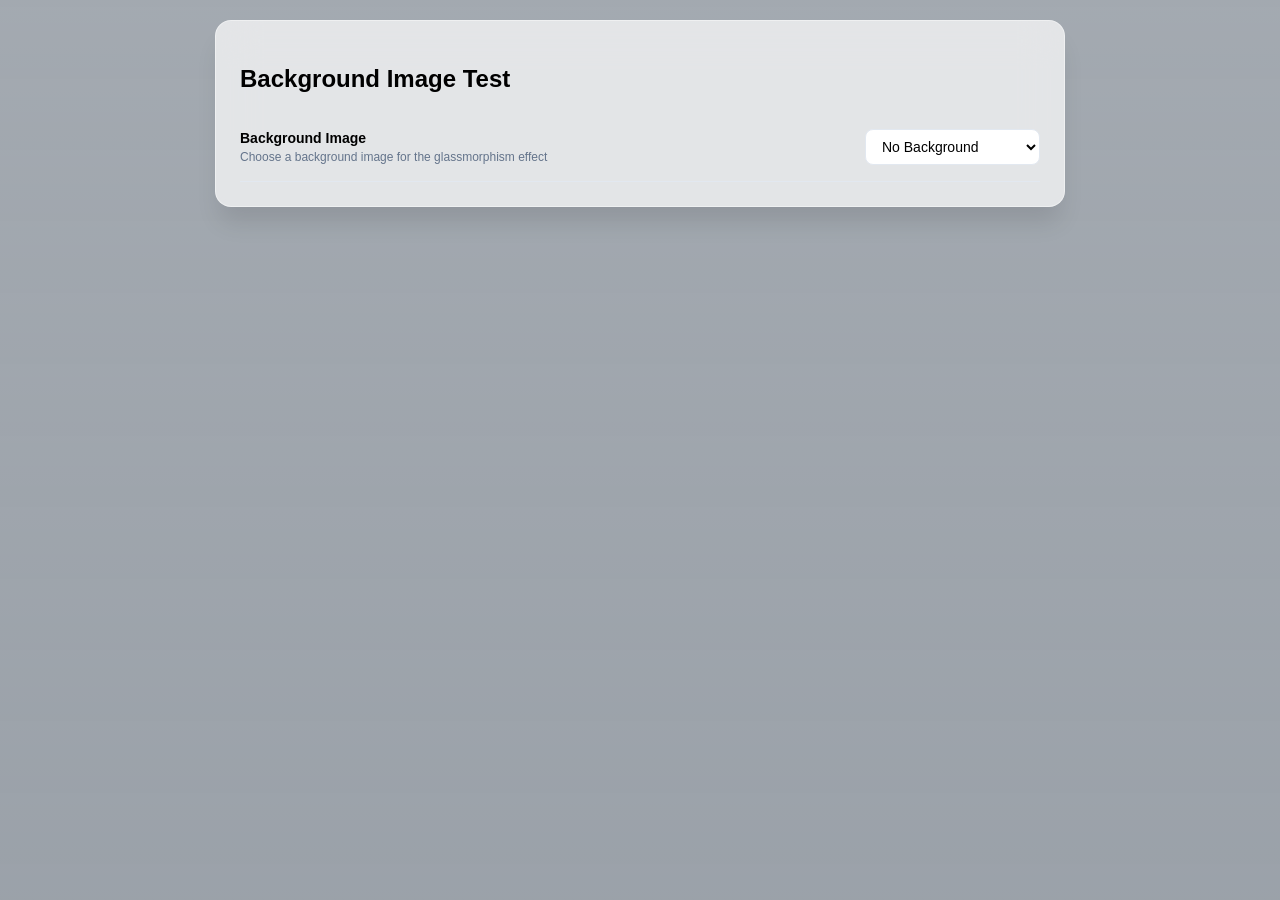
<file: test_background.html>
<!DOCTYPE html>
<html lang="en">
<head>
    <meta charset="UTF-8">
    <meta name="viewport" content="width=device-width, initial-scale=1.0">
    <title>Background Test</title>
    <style>
        :root {
            --bg-image: none;
            --primary: #6366f1;
        }

        body {
            margin: 0;
            padding: 20px;
            font-family: Arial, sans-serif;
            background: var(--bg-main, #f8fafc);
        }

        body::before {
            content: '';
            position: fixed;
            inset: 0;
            background: var(--bg-image), rgba(6, 20, 38, 0.40);
            background-position: center;
            background-size: cover;
            z-index: -1;
        }

        body::after {
            content: '';
            position: fixed;
            inset: 0;
            background: linear-gradient(180deg, rgba(255,255,255,0.12), rgba(255,255,255,0.04));
            z-index: -1;
        }

        .container {
            max-width: 800px;
            margin: 0 auto;
            background: rgba(255, 255, 255, 0.7);
            backdrop-filter: blur(20px);
            border: 1px solid rgba(255, 255, 255, 0.4);
            border-radius: 16px;
            padding: 24px;
            box-shadow: 0 20px 25px -5px rgba(0, 0, 0, 0.1);
        }

        .preference-item {
            display: flex;
            justify-content: space-between;
            align-items: center;
            padding: 16px 0;
            border-bottom: 1px solid #e2e8f0;
        }

        .preference-info h4 {
            margin: 0 0 4px 0;
            font-size: 14px;
            font-weight: 600;
        }

        .preference-info p {
            margin: 0;
            font-size: 12px;
            color: #64748b;
        }

        select {
            padding: 8px 12px;
            border: 1px solid #e2e8f0;
            border-radius: 8px;
            font-size: 14px;
            background: white;
        }

        #customBackgroundUpload {
            display: none;
            margin-top: 12px;
        }

        input[type="file"] {
            padding: 8px;
            border: 1px solid #e2e8f0;
            border-radius: 8px;
            font-size: 12px;
        }
    </style>
</head>
<body>
    <div class="container">
        <h2>Background Image Test</h2>
        <div class="preference-item">
            <div class="preference-info">
                <h4>Background Image</h4>
                <p>Choose a background image for the glassmorphism effect</p>
            </div>
            <select id="backgroundImageInput" onchange="updateBackgroundImage(this.value)">
                <option value="none">No Background</option>
                <option value="nature1">Nature - Mountains</option>
                <option value="nature2">Nature - Forest</option>
                <option value="nature3">Nature - Ocean</option>
                <option value="abstract1">Abstract - Geometric</option>
                <option value="abstract2">Abstract - Minimal</option>
                <option value="city1">City - Urban</option>
                <option value="city2">City - Night</option>
                <option value="custom">Custom Upload</option>
            </select>
        </div>
        <div class="preference-item" id="customBackgroundUpload">
            <div class="preference-info">
                <h4>Custom Background</h4>
                <p>Upload your own background image</p>
            </div>
            <input type="file" id="backgroundUploadInput" accept="image/*" onchange="handleBackgroundUpload(this)">
        </div>
    </div>

    <script>
        function updateBackgroundImage(value) {
            const customUpload = document.getElementById('customBackgroundUpload');
            customUpload.style.display = value === 'custom' ? 'flex' : 'none';

            if (value === 'none') {
                document.body.style.setProperty('--bg-image', 'none');
            } else if (value === 'custom') {
                // Will be set when file is uploaded
            } else {
                const imageUrls = {
                    'nature1': 'https://images.unsplash.com/photo-1506905925346-21bda4d32df4?w=1920&h=1080&fit=crop',
                    'nature2': 'https://images.unsplash.com/photo-1441974231531-c6227db76b6e?w=1920&h=1080&fit=crop',
                    'nature3': 'https://images.unsplash.com/photo-1505142468610-359e7d316be0?w=1920&h=1080&fit=crop',
                    'abstract1': 'https://images.unsplash.com/photo-1557804506-669a67965ba0?w=1920&h=1080&fit=crop',
                    'abstract2': 'https://images.unsplash.com/photo-1541701494587-cb58502866ab?w=1920&h=1080&fit=crop',
                    'city1': 'https://images.unsplash.com/photo-1449824913935-59a10b8d2000?w=1920&h=1080&fit=crop',
                    'city2': 'https://images.unsplash.com/photo-1514565131-fce0801e5785?w=1920&h=1080&fit=crop'
                };
                document.body.style.setProperty('--bg-image', `url(${imageUrls[value]})`);
            }
        }

        function handleBackgroundUpload(input) {
            const file = input.files[0];
            if (file) {
                const reader = new FileReader();
                reader.onload = function(e) {
                    document.body.style.setProperty('--bg-image', `url(${e.target.result})`);
                };
                reader.readAsDataURL(file);
            }
        }
    </script>
</body>
</html>
</file>
